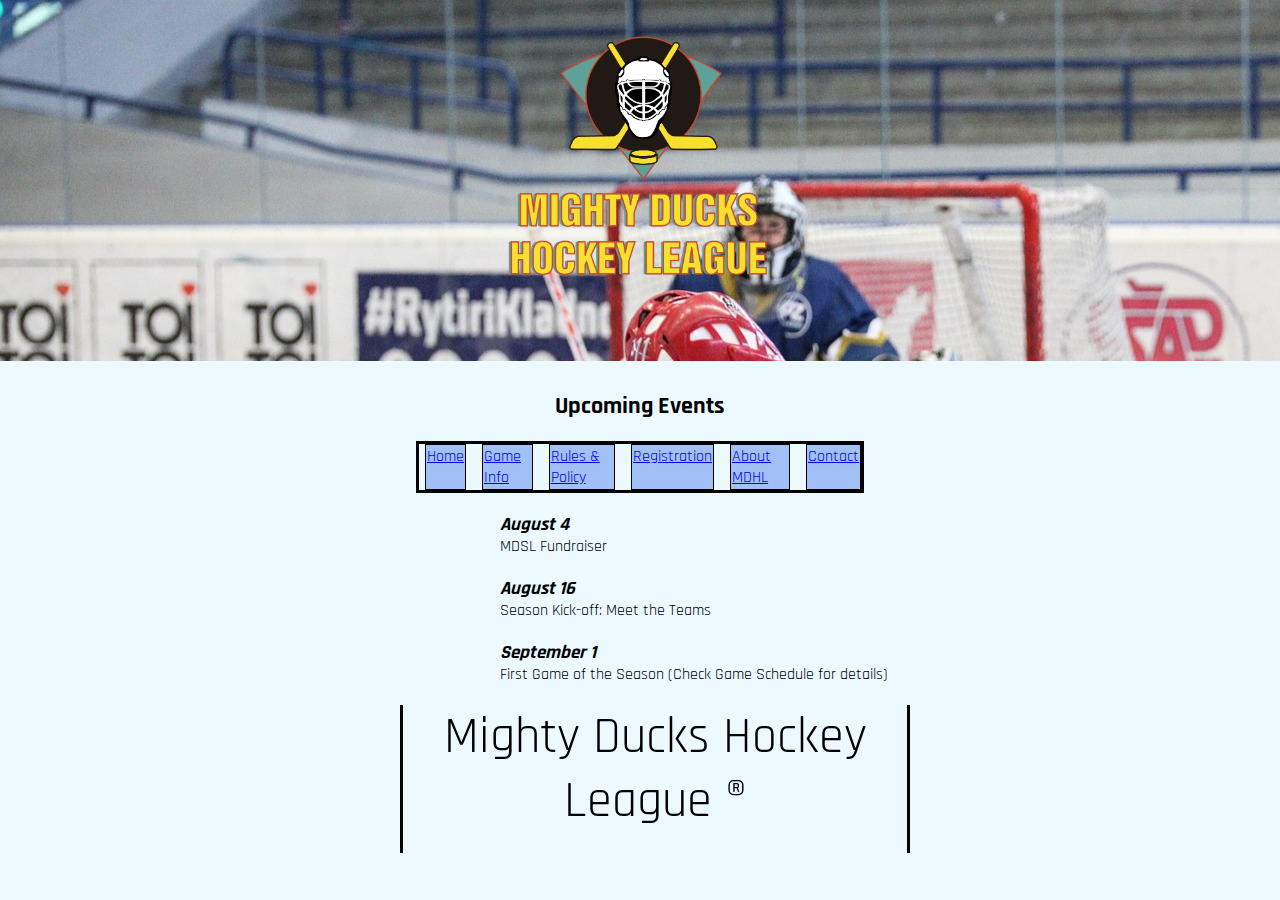
<file: index.html>
<!DOCTYPE html>
<html lang="en">


<head>
    <meta charset="UTF-8">
    <meta http-equiv="X-UA-Compatible" content="IE=edge">
    <meta name="viewport" content="width=device-width, initial-scale=1.0">
    <link rel="shortcut icon" href="./assets/img/logo.ico" type="image/x-icon">
    <!-- <link rel="stylesheet" href="./assets/styles/design1.css"> -->
    <!-- <link rel="stylesheet" href="./assets/styles/design2.css"> -->
    <link rel="stylesheet" href="./assets/styles/design3.css">
    <title>MDHL</title>
</head>

<body>
    <div class="all"></div>
    <header>
        <div class="header">
            <img id="design1" src="./assets/img/design1_image1.jpg" alt="">
            <img id="design2" src="./assets/img/design1_image2.jpg" alt="">
            <!-- <div class="container1">
                <h1>Mighty Ducks Hockey League</h1>
            </div> -->
            <div class="logo">
                <img id="logo" src="./assets/img/logo.png" width="100" alt="200">
            </div>
            <div class="up">
                <h2>Upcoming Events</h2>
            </div>
        </div>
    </header>
    <nav class="navegador">
        <a class="nav-btn" href="#">Home</a>
        <a class="nav-btn" href="./game_info.html">Game Info</a>
        <a class="nav-btn" href="./rules.html">Rules & Policy</a>
        <a class="nav-btn" href="./registration.html">Registration</a>
        <a class="nav-btn" href="./about.html">About MDHL</a>
        <a class="nav-btn" href="./contact.html">Contact</a>
    </nav>
    <main>
        <div class="sections">
            <article>
                <h3 class="italic">August 4</h3>
                <h4>MDSL Fundraiser</h4>
            </article>
            <article>
                <h3 class="italic">August 16</h3>
                <h4>Season Kick-off: Meet the Teams</h4>
            </article>
            <article>
                <h3 class="italic">September 1</h3>
                <h4>First Game of the Season (Check Game Schedule for details)</h4>
            </article>
            <div id="containerIndex" class="container1">
                <h4>Mighty Ducks Hockey League &#174;</h4>
            </div> 
        </div>
    <!-- <div class="finalImage">
        <img id="design3" src="./assets/img/hockey1.jpg" alt="">
    </div> -->
    </main>
    <footer>

    </footer>

</body>
</html>
</file>
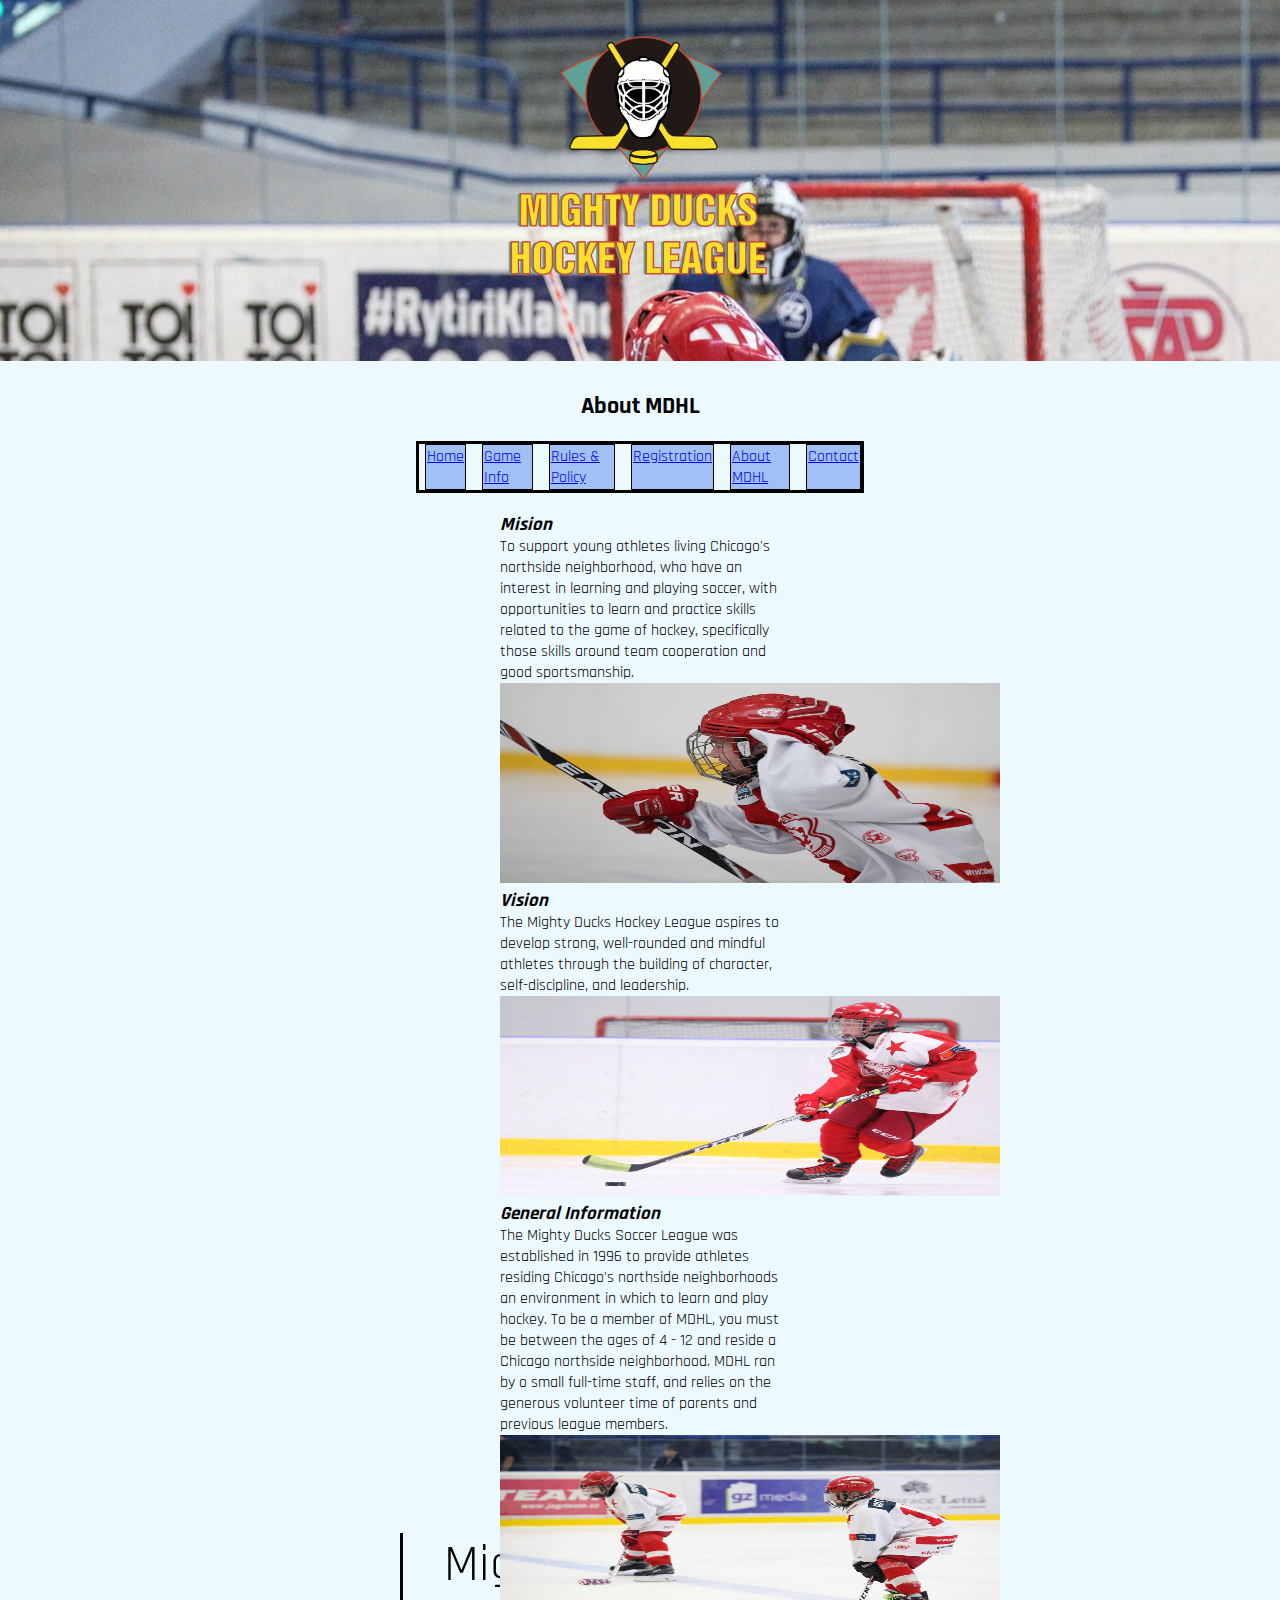
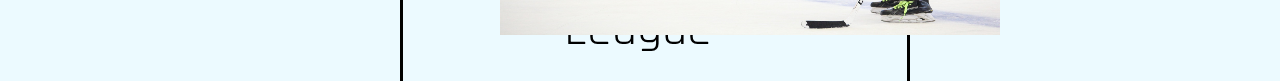
<file: about.html>
<!DOCTYPE html>
<html lang="en">


<head>
    <meta charset="UTF-8">
    <meta http-equiv="X-UA-Compatible" content="IE=edge">
    <meta name="viewport" content="width=device-width, initial-scale=1.0">
    <link rel="shortcut icon" href="./assets/img/logo.png" type="image/x-icon">
    <!-- <link rel="stylesheet" href="./assets/styles/design1.css"> -->
    <!-- <link rel="stylesheet" href="./assets/styles/design2.css"> -->
    <link rel="stylesheet" href="./assets/styles/design3.css">
    <title>About</title>
</head>

<body>
    <header>
        <div class="header">
            <img id="design1" src="./assets/img/design1_image1.jpg" alt="">
            <img id="design2" src="./assets/img/design1_image2.jpg" alt="">
            <!-- <div class="container1">
                <h1>Mighty Ducks Hockey League</h1>
            </div> -->
            <div class="logo">
                <img id="logo" src="./assets/img/logo.png" width="100" alt="200">
            </div>
            <div class="up">
                <h2>About MDHL</h2>
            </div>
        </div>
    </header>
    <nav class="navegador">
        <a class="nav-btn" href="./index.html">Home</a>
        <a class="nav-btn" href="./game_info.html">Game Info</a>
        <a class="nav-btn" href="./rules.html">Rules & Policy</a>
        <a class="nav-btn" href="./registration.html">Registration</a>
        <a class="nav-btn" href="#">About MDHL</a>
        <a class="nav-btn" href="./contact.html">Contact</a>
    </nav>
    <main>
        <div class="sections">
                <article>
                    <h3>Mision</h3>
                    <p>To support young athletes living Chicago's northside neighborhood, who have an interest in
                        learning and playing soccer, with opportunities to learn and practice skills related to the game
                        of
                        hockey, specifically those skills around team cooperation and good sportsmanship.</p>
                        <img class="design4" src="./assets/img/hockey1.jpg" alt="">
                </article>
                <article>
                    <h3>Vision</h3>
                    <p>The Mighty Ducks Hockey League aspires to develop strong, well-rounded and mindful athletes
                        through the building of character, self-discipline, and leadership.</p>
                        <img class="design4" src="./assets/img/hockey2.jpg" alt="">
                </article>
                <article>
                    <h3>General Information</h3>
                    <p>The Mighty Ducks Soccer League was established in 1996 to provide athletes residing
                        Chicago's northside neighborhoods an environment in which to learn and play hockey. To be a
                        member of MDHL, you must be between the ages of 4 - 12 and reside a Chicago northside
                        neighborhood. MDHL ran by o small full-time staff, and relies on the generous volunteer time of
                        parents and previous league members.</p>
                        <img class="design4" src="./assets/img/hockey3.jpg" alt="">
                </article>
                </div>
            <div id="containerAbout" class="container1">
                <h4>Mighty Ducks Hockey League &#174;</h4>
            </div>
    </main>
    <footer>

    </footer>
</body>
</html>
</file>
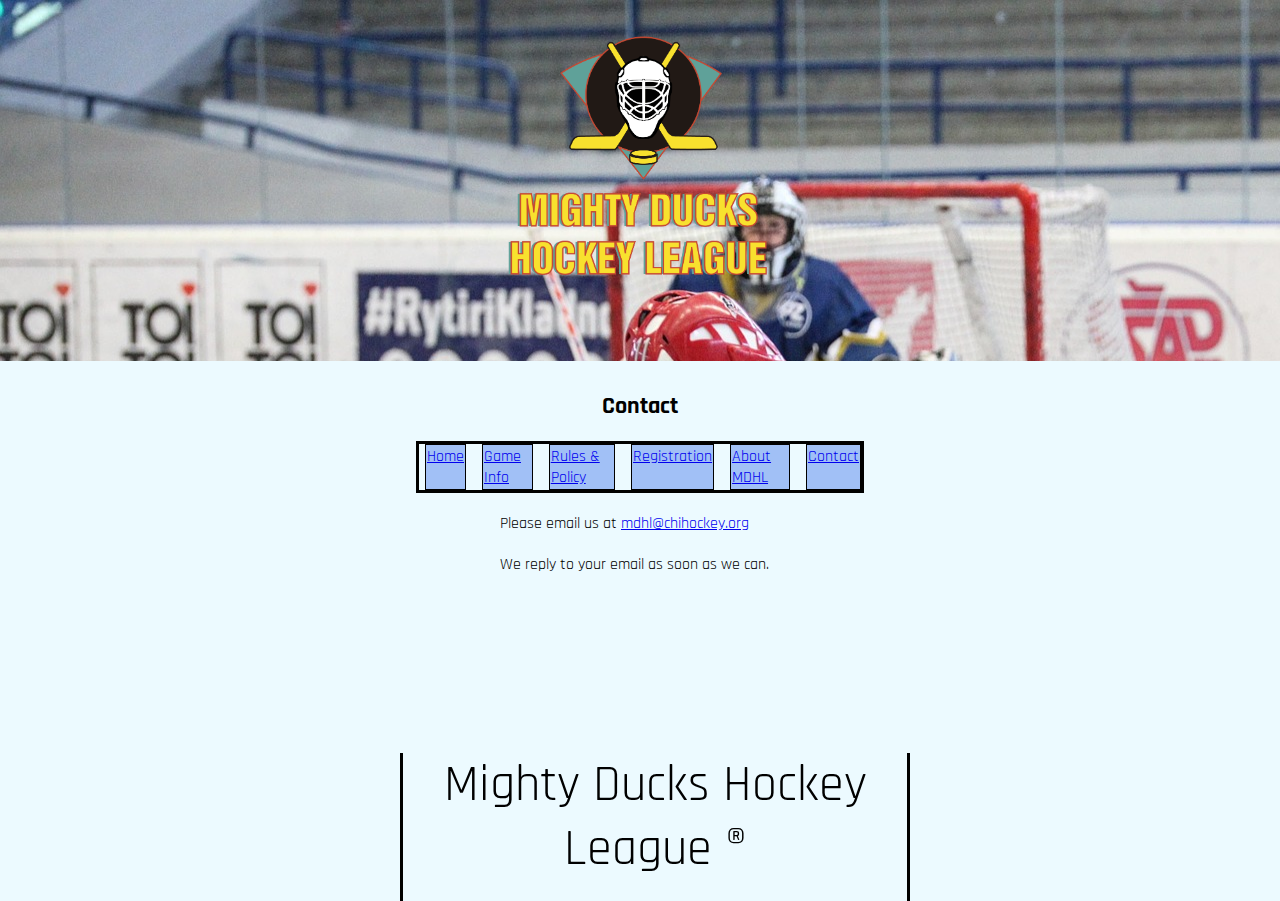
<file: contact.html>
<!DOCTYPE html>
<html lang="en">


<head>
    <meta charset="UTF-8">
    <meta http-equiv="X-UA-Compatible" content="IE=edge">
    <meta name="viewport" content="width=device-width, initial-scale=1.0">
    <link rel="shortcut icon" href="./assets/img/logo.png" type="image/x-icon">
    <!-- <link rel="stylesheet" href="./assets/styles/design1.css"> -->
    <!-- <link rel="stylesheet" href="./assets/styles/design2.css"> -->
    <link rel="stylesheet" href="./assets/styles/design3.css">
    <title>Contact</title>
</head>


<body>
    <header>
        <div class="header">
            <img id="design1" src="./assets/img/design1_image1.jpg" alt="">
            <img id="design2" src="./assets/img/design1_image2.jpg" alt="">
            <!-- <div class="container1">
                <h1>Mighty Ducks Hockey League</h1>
            </div> -->
            <div class="logo">
                <img id="logo" src="./assets/img/logo.png" width="100" alt="200">
            </div>
            <div class="up">
                <h2>Contact</h2>
            </div>
        </div>
    </header>
    <nav class="navegador">
        <a class="nav-btn" href="./index.html">Home</a>
        <a class="nav-btn" href="./game_info.html">Game Info</a>
        <a class="nav-btn" href="./rules.html">Rules & Policy</a>
        <a class="nav-btn" href="./registration.html">Registration</a>
        <a class="nav-btn" href="./about.html">About MDHL</a>
        <a class="nav-btn" href="#">Contact</a>
    </nav>
    <main>
        <div class="sections">
                <article>
                    <h4>Please email us at <a id="email" href="mailto:mdhl@chihockey.org">mdhl@chihockey.org</a></h4>
                    <h4>We reply to your email as soon as we can.</h4>
                </article>
        </div>
        <div id="containerContact" class="container1">
                <h4>Mighty Ducks Hockey League &#174;</h4>
        </div> 
        <!-- <img id="design5" src="./assets/img/hockey3.jpg"> -->
    </main>
    <footer>

    </footer>
</body>
</html>
</file>
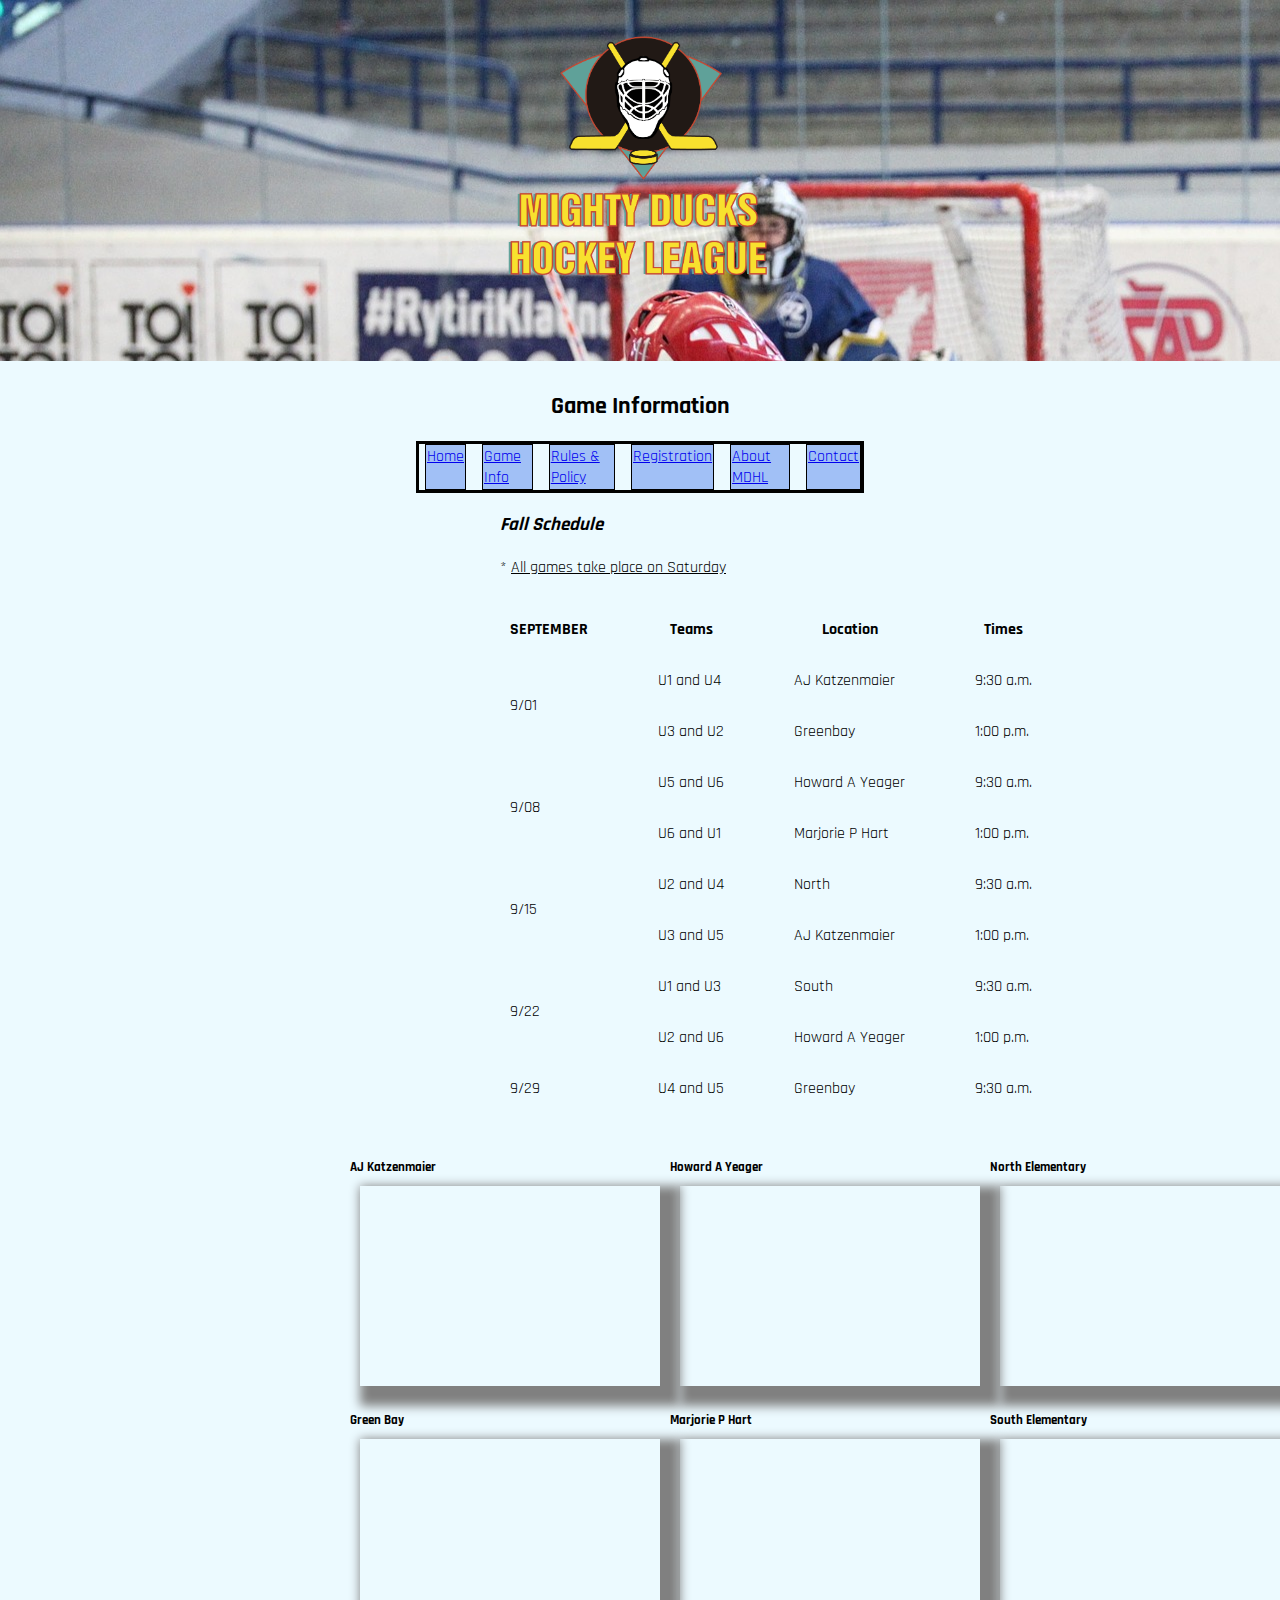
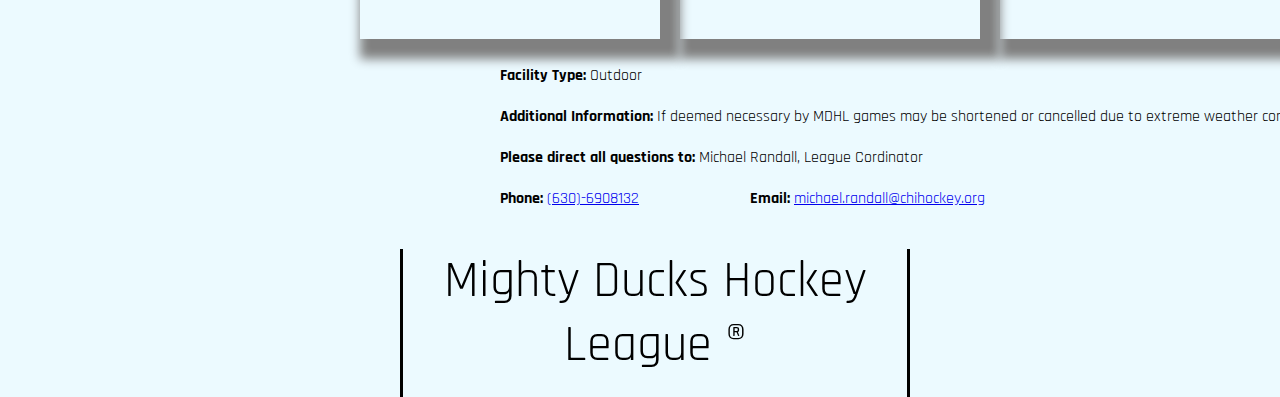
<file: game_info.html>
<!DOCTYPE html>
<html lang="en">

<head>
    <meta charset="UTF-8">
    <meta http-equiv="X-UA-Compatible" content="IE=edge">
    <meta name="viewport" content="width=device-width, initial-scale=1.0">
    <link rel="shortcut icon" href="./assets/img/logo.ico" type="image/x-icon">
    <!-- <link rel="stylesheet" href="./assets/styles/design1.css"> -->
    <!-- <link rel="stylesheet" href="./assets/styles/design2.css"> -->
    <link rel="stylesheet" href="./assets/styles/design3.css">
    <title>Game Information</title>
</head>

<body>
    <header>
        <div class="header">
            <img id="design1" src="./assets/img/design1_image1.jpg" alt="">
            <img id="design2" src="./assets/img/design1_image2.jpg" alt="">
            <!-- <div class="container1">
                <h1>Mighty Ducks Hockey League</h1>
            </div> -->
            <div class="logo">
                <img id="logo" src="./assets/img/logo.png" width="100" alt="200">
            </div>
            <div class="up">
                <h2>Game Information</h2>
            </div>
        </div>
    </header>
    <nav class="navegador">
        <a class="nav-btn" href="./index.html">Home</a>
        <a class="nav-btn" href="#">Game Info</a>
        <a class="nav-btn" href="./rules.html">Rules & Policy</a>
        <a class="nav-btn" href="./registration.html">Registration</a>
        <a class="nav-btn" href="./about.html">About MDHL</a>
        <a class="nav-btn" href="./contact.html">Contact</a>
    </nav>

    <main>
        <div class="lista">
            <h3>Fall Schedule</h3>
            <br>
            <h4>* <u>All games take place on Saturday</u></h4>
            <br>
            <table class="tabla">
                <tr>
                    <th>SEPTEMBER</th>
                    <th>Teams</th>
                    <th>Location</th>
                    <th>Times</th>
                </tr>
                <tr>
                    <td rowspan="2">9/01</td>
                    <td>U1 and U4</td>
                    <td>AJ Katzenmaier</td>
                    <td>9:30 a.m.</td>
                </tr>
                <tr>
                    <td>U3 and U2</td>
                    <td>Greenbay</td>
                    <td>1:00 p.m.</td>
                </tr>
                <tr>
                    <td rowspan="2">9/08</td>
                    <td>U5 and U6</td>
                    <td>Howard A Yeager</td>
                    <td>9:30 a.m.</td>
                </tr>
                <tr>
                    <td>U6 and U1</td>
                    <td>Marjorie P Hart</td>
                    <td>1:00 p.m.</td>
                </tr>
                <tr>
                    <td rowspan="2">9/15</td>
                    <td>U2 and U4</td>
                    <td>North</td>
                    <td>9:30 a.m.</td>
                </tr>
                <tr>
                    <td>U3 and U5</td>
                    <td>AJ Katzenmaier</td>
                    <td>1:00 p.m.</td>
                </tr>
                <tr>
                    <td rowspan="2">9/22</td>
                    <td>U1 and U3</td>
                    <td>South</td>
                    <td>9:30 a.m.</td>
                </tr>
                <tr>
                    <td>U2 and U6</td>
                    <td>Howard A Yeager</td>
                    <td>1:00 p.m.</td>
                </tr>
                <tr>
                    <td >9/29</td>
                    <td>U4 and U5</td>
                    <td>Greenbay</td>
                    <td>9:30 a.m.</td>
                </tr>
            </table>

            <div class="maps">
                <div>
                    <h5>AJ Katzenmaier</h5>
                    <iframe src="https://www.google.com/maps/embed?pb=!1m18!1m12!1m3!1d2949.780458165188!2d-87.86499328430808!3d42.32588114525144!2m3!1f0!2f0!3f0!3m2!1i1024!2i768!4f13.1!3m3!1m2!1s0x880f932fbc6ba7cd%3A0xcf2bbe275c6da815!2sAJ%20Katzenmaier%20Academy!5e0!3m2!1ses!2sar!4v1675808751984!5m2!1ses!2sar" width="300" height="200" style="border:5px;" allowfullscreen="" loading="lazy" referrerpolicy="no-referrer-when-downgrade"></iframe>
                    <h5>Green Bay</h5>
                    <iframe src="https://www.google.com/maps/embed?pb=!1m18!1m12!1m3!1d2950.0104181542624!2d-87.87107038430817!3d42.320976545561!2m3!1f0!2f0!3f0!3m2!1i1024!2i768!4f13.1!3m3!1m2!1s0x880f933bce5af881%3A0x740a7a7d548adce1!2sGreen%20Bay%20School%20(Pre-K)!5e0!3m2!1ses!2sar!4v1675810340833!5m2!1ses!2sar" width="300" height="200" style="border:5px;" allowfullscreen="" loading="lazy" referrerpolicy="no-referrer-when-downgrade"></iframe>
                </div>
                <div>
                    <h5>Howard A Yeager</h5>
                    <iframe src="https://www.google.com/maps/embed?pb=!1m18!1m12!1m3!1d2950.269876673849!2d-87.85606978430833!3d42.31544224591016!2m3!1f0!2f0!3f0!3m2!1i1024!2i768!4f13.1!3m3!1m2!1s0x880feccac26b07c5%3A0x8b51fa5d6efe771a!2sHoward%20A.%20Yeager%20School%20(PREK-K)!5e0!3m2!1ses!2sar!4v1675810405058!5m2!1ses!2sar" width="300" height="200" style="border:5px;" allowfullscreen="" loading="lazy" referrerpolicy="no-referrer-when-downgrade"></iframe>             
                    <h5>Marjorie P Hart</h5>
                    <iframe src="https://www.google.com/maps/embed?pb=!1m18!1m12!1m3!1d2968.2896536436565!2d-87.64816138431718!3d41.92962687016665!2m3!1f0!2f0!3f0!3m2!1i1024!2i768!4f13.1!3m3!1m2!1s0x880fd30f2637f9d7%3A0xdbff5d5dfcfcfa35!2sMarjorie%20P%20Hart%20Elementary!5e0!3m2!1ses!2sar!4v1675810424272!5m2!1ses!2sar" width="300" height="200" style="border:5px;" allowfullscreen="" loading="lazy" referrerpolicy="no-referrer-when-downgrade"></iframe>
                </div>
                <div>
                    <h5>North Elementary</h5>
                    <iframe src="https://www.google.com/maps/embed?pb=!1m18!1m12!1m3!1d2962.9585174508406!2d-87.88349248431454!3d42.044069862989936!2m3!1f0!2f0!3f0!3m2!1i1024!2i768!4f13.1!3m3!1m2!1s0x880fb793e8d23749%3A0xbdd4da26438cf3a0!2sNorth%20Elementary%20School!5e0!3m2!1ses!2sar!4v1675810509614!5m2!1ses!2sar" width="300" height="200" style="border:5px;" allowfullscreen="" loading="lazy" referrerpolicy="no-referrer-when-downgrade"></iframe>
                    <h5>South Elementary</h5>
                    <iframe src="https://www.google.com/maps/embed?pb=!1m18!1m12!1m3!1d2950.193522975549!2d-87.85678168430827!3d42.31707094580746!2m3!1f0!2f0!3f0!3m2!1i1024!2i768!4f13.1!3m3!1m2!1s0x880feccac2135a21%3A0x8ce88e90b96bbec1!2sSouth%20Elementary%20School%20(K-5)!5e0!3m2!1ses!2sar!4v1675810571510!5m2!1ses!2sar" width="300" height="200" style="border:5px;" allowfullscreen="" loading="lazy" referrerpolicy="no-referrer-when-downgrade"></iframe>
                </div>
            </div>

            <h4><strong>Facility Type:</strong> Outdoor</h4>
            <h4><strong>Additional Information:</strong> If deemed necessary by MDHL games may be shortened or cancelled
                due to extreme weather conditions.</h4>
            <h4><strong>Please direct all questions to:</strong> Michael Randall, League Cordinator</h4>
            <div class="contacts"><h4><strong>Phone:</strong> <a href="tel:(630)690-8132">(630)-6908132</a></h4><h4><strong>Email: </strong><a id="email" href="mailto:michael.randall@chihockey.org">michael.randall@chihockey.org</a></h4></div>  
        </div>
        <div id="containerGame" class="container1">
            <h4>Mighty Ducks Hockey League &#174;</h4>
        </div> 
    </main>

    <footer>

    </footer>
</body>

</html>
</file>
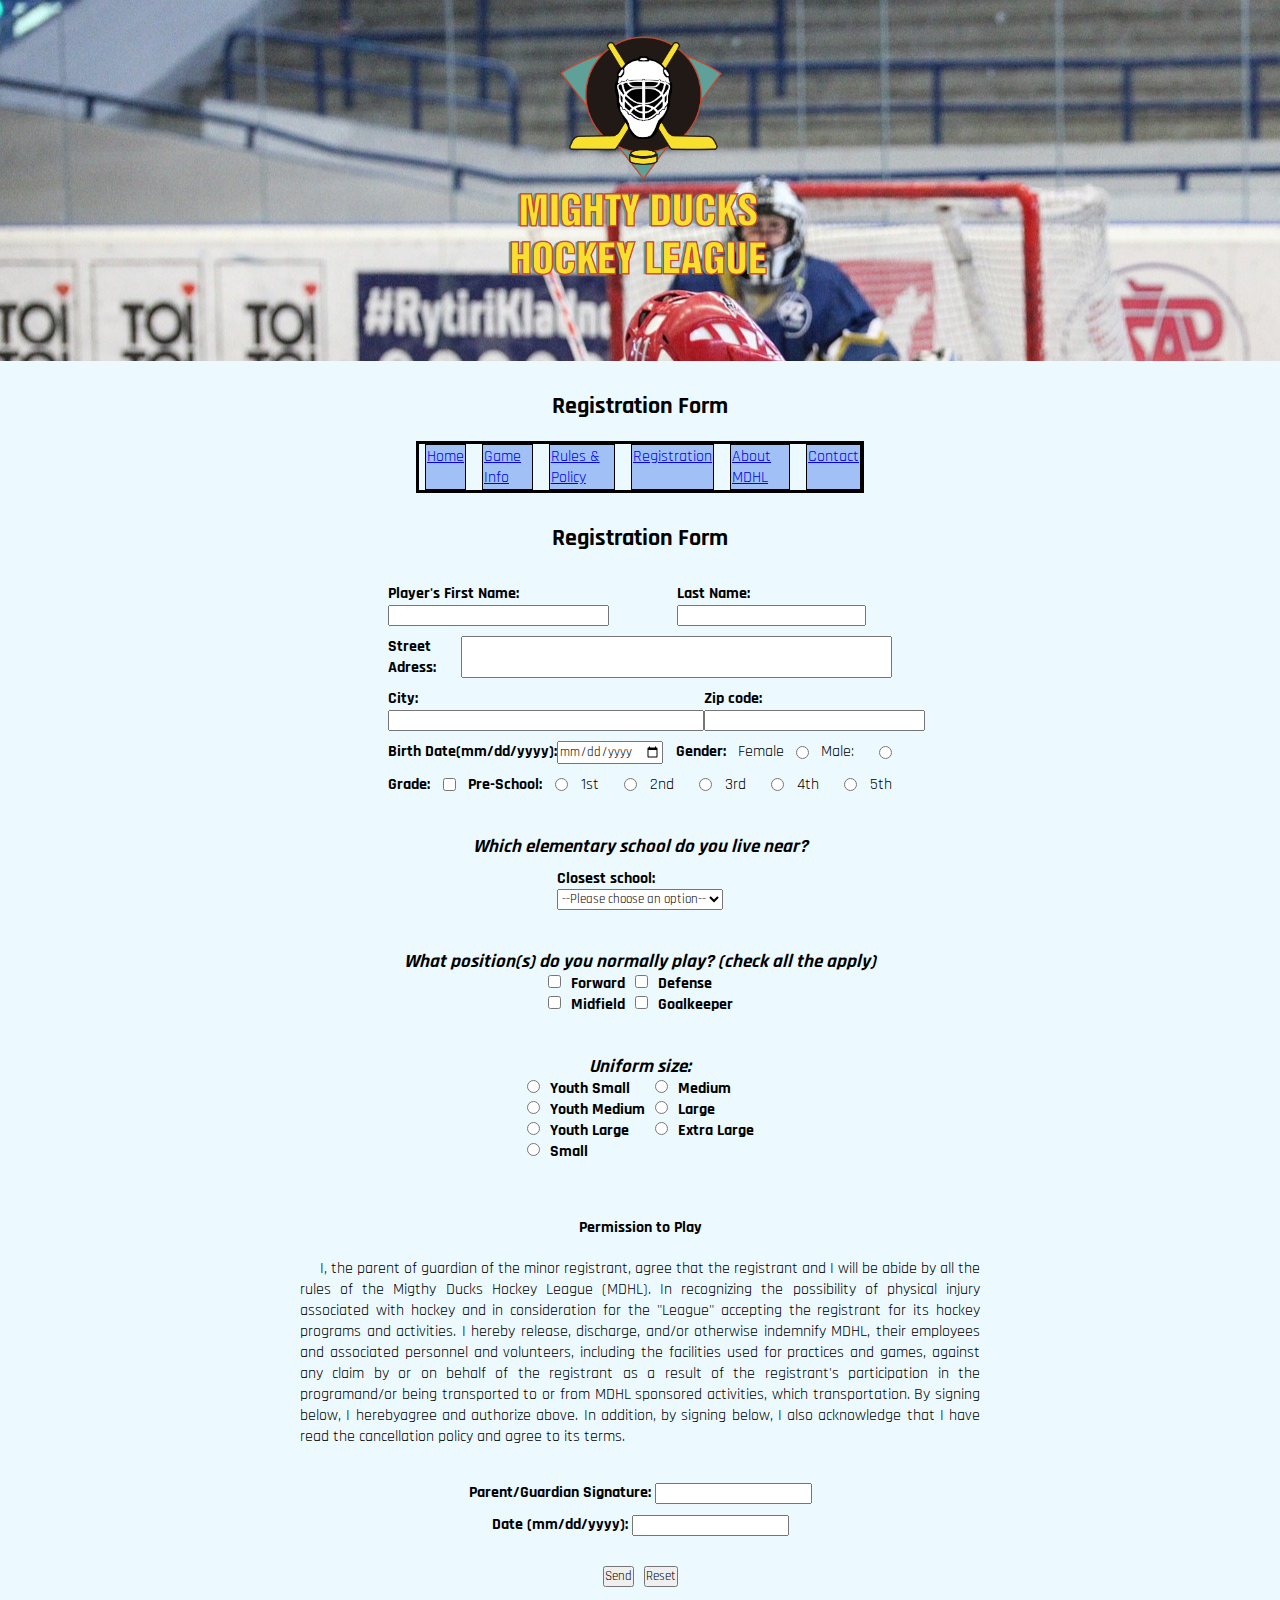
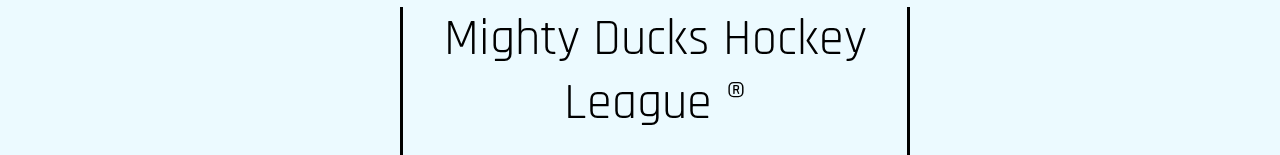
<file: registration.html>
<!DOCTYPE html>
<html lang="en">

<head>
    <meta charset="UTF-8">
    <meta http-equiv="X-UA-Compatible" content="IE=edge">
    <meta name="viewport" content="width=device-width, initial-scale=1.0">
    <link rel="shortcut icon" href="./assets/img/logo.ico" type="image/x-icon">
    <!-- <link rel="stylesheet" href="./assets/styles/design1.css"> -->
    <!-- <link rel="stylesheet" href="./assets/styles/design2.css"> -->
    <link rel="stylesheet" href="./assets/styles/design3.css">
    <title>Form Page</title>
</head>

<body>
    <div class="all"></div>
    <header>
        <div class="header">
            <img id="design1" src="./assets/img/design1_image1.jpg" alt="">
            <img id="design2" src="./assets/img/design1_image2.jpg" alt="">
            <!-- <div class="container1">
                <h1>Mighty Ducks Hockey League</h1>
            </div> -->
            <div class="logo">
                <img id="logo" src="./assets/img/logo.png" width="100" alt="200">
            </div>
            <div class="up">
                <h2>Registration Form</h2>
            </div>
        </div>
    </header>
    <nav class="navegador">
        <a class="nav-btn" href="./index.html">Home</a>
        <a class="nav-btn" href="./game_info.html">Game Info</a>
        <a class="nav-btn" href="./rules.html">Rules & Policy</a>
        <a class="nav-btn" href="#">Registration</a>
        <a class="nav-btn" href="./about.html">About MDHL</a>
        <a class="nav-btn" href="./contact.html">Contact</a>
    </nav>

    <main>
        <h2 class="registrationForm">Registration Form</h2>
        <form action="./showData.html" method="get">
                <fieldset class="personalData">
                    <div class="firstLine">
                        <label for="name">Player's First Name:<input type="text" name="name" id="name" size="30"required></label>
                        <label for="lastname">Last Name:<input type="text" name="lastname" id="lastname" size="25" required></label>
                    </div>
                    <div class="secondLine">
                        <label for="adress">Street Adress:</label>
                        <input type="text" name="adress" id="adress" size="63" required>
                    </div>
                    <div class="thirdLine">
                        <label for="city">City:<input type="text" name="city" id="city" size="45" required></label>
                        <label for="zipCode">Zip code:<input type="text" name="zipCode" id="zipCode" size="30" required></label>
                    </div>
                    <div class="fourthLine">
                        <label for="birthDate">Birth Date(mm/dd/yyyy):<input type="date" name="birthDate" id="birthDate" required></label>
                        <label for="fem">Gender:</label>Female
                        <input type="radio" name="gender" id="fem" value required>Male:
                        <label for="male"></label>
                        <input type="radio" name="gender" id="male" value required>
                    </div>
                    <div class="fifthLine">
                        <label for="grade">Grade:</label>
                        <input type="checkbox" name="grade" id="grade">
                        <label for="first">Pre-School:</label>
                        <input type="radio" name="preSchool" id="first">1st
                        <label for="second"></label>
                        <input type="radio" name="preSchool" id="second">2nd
                        <label for="third"></label>
                        <input type="radio" name="preSchool" id="third">3rd
                        <label for="fourth"></label>
                        <input type="radio" name="preSchool" id="fourth">4th
                        <label for="fifth"></label>
                        <input type="radio" name="preSchool" id="fifth">5th
                    </div>
                </fieldset>

        <fieldset class="school">
                <div class="title">
                    <h3><strong>Which elementary school do you live near?</strong></h3>
                </div>
                <div class="schools">
                    <div>
                        <label for="schools">Closest school:</label>
                        <select name="schools" id="schools" required>
                            <option value="">--Please choose an option--</option>
                            <option value="ajk">AJ Katzeinmaier</option>
                            <option value="gb">Green Bay</option>
                            <option value="hay">Howard A Yeager</option>
                            <option value="mph">Marjorie P Hart</option>
                            <option value="ne">North Elementary</option>
                            <option value="se">South Elementary</option>
                        </select>
                    </div>
                </div>
        </fieldset>

        <fieldset>
            <div class="title">
                <h3>What position(s) do you normally play? (check all the apply)</h3>
            </div>
            <div class="positions">
                <div>
                    <label for="forward"><input type="checkbox" name="position" id="forward">Forward</label>
                    <label for="midfield"><input type="checkbox" name="position" id="midfield">Midfield</label>
                </div>
                <div>
                    <label for="defense"><input type="checkbox" name="position" id="defense">Defense</label>
                    <label for="goalkeeper"><input type="checkbox" name="position" id="goalkeeper">Goalkeeper</label>
                </div>
            </div>
        </fieldset>

        <fieldset>
            <div class="title">
                <h3>Uniform size:</h3>
            </div>
            <div class="uniformSize">
                <div>
                    <label for="ys"><input type="radio" name="size" id="ys">Youth Small</label>
                    <label for="ym"><input type="radio" name="size" id="ym">Youth Medium</label>
                    <label for="yl"><input type="radio" name="size" id="yl">Youth Large</label>
                    <label for="small"><input type="radio" name="size" id="small">Small</label>
                </div>
                <div>
                    <label for="medium"><input type="radio" name="size" id="medium">Medium</label>
                    <label for="large"><input type="radio" name="size" id="large">Large</label>
                    <label for="xl"><input type="radio" name="size" id="xl">Extra Large</label>
                </div>
            </div>
        </fieldset>

        <div class="permission">
            <dl>
                <dt>Permission to Play</dt>
                <dd>I, the parent of guardian of the minor registrant, agree that the registrant and I will be abide by
                    all the
                    rules of the Migthy Ducks Hockey League (MDHL). In recognizing the possibility of physical injury
                    associated with hockey and in consideration for the "League" accepting the registrant for its
                    hockey programs and activities. I hereby release, discharge, and/or otherwise indemnify MDHL,
                    their employees and associated personnel and volunteers, including the facilities used for
                    practices and games, against any claim by or on behalf of the registrant as a result of the
                    registrant's participation in the programand/or being transported to or from MDHL sponsored
                    activities, which transportation.
                    By signing below, I herebyagree and authorize above. In addition, by signing below, I also
                    acknowledge that I have read the cancellation policy and agree to its terms.
                </dd>
            </dl>
        </div>

            <fieldset class="signDate">
                <div>
                    <label for="signature">Parent/Guardian Signature:</label>
                    <input type="text" name="signature" id="signature" required>
                </div>
                <div>
                    <label for="date">Date (mm/dd/yyyy):</label>
                    <input type="text" name="date" id="date" required>
                </div>
            </fieldset>
            <!-- <h4>Parent/Guardian Signature:</h4>
                <h4>Date:</h4> -->
        <div class="finalButtons">
            <input type="submit" value="Send">
            <input type="reset" value="Reset">
        </div>
    </form>
    
        <div id="containerIndex" class="container1">
            <h4>Mighty Ducks Hockey League &#174;</h4>
        </div>
    </main>

    <footer>

    </footer>

</body>

</html>
</file>
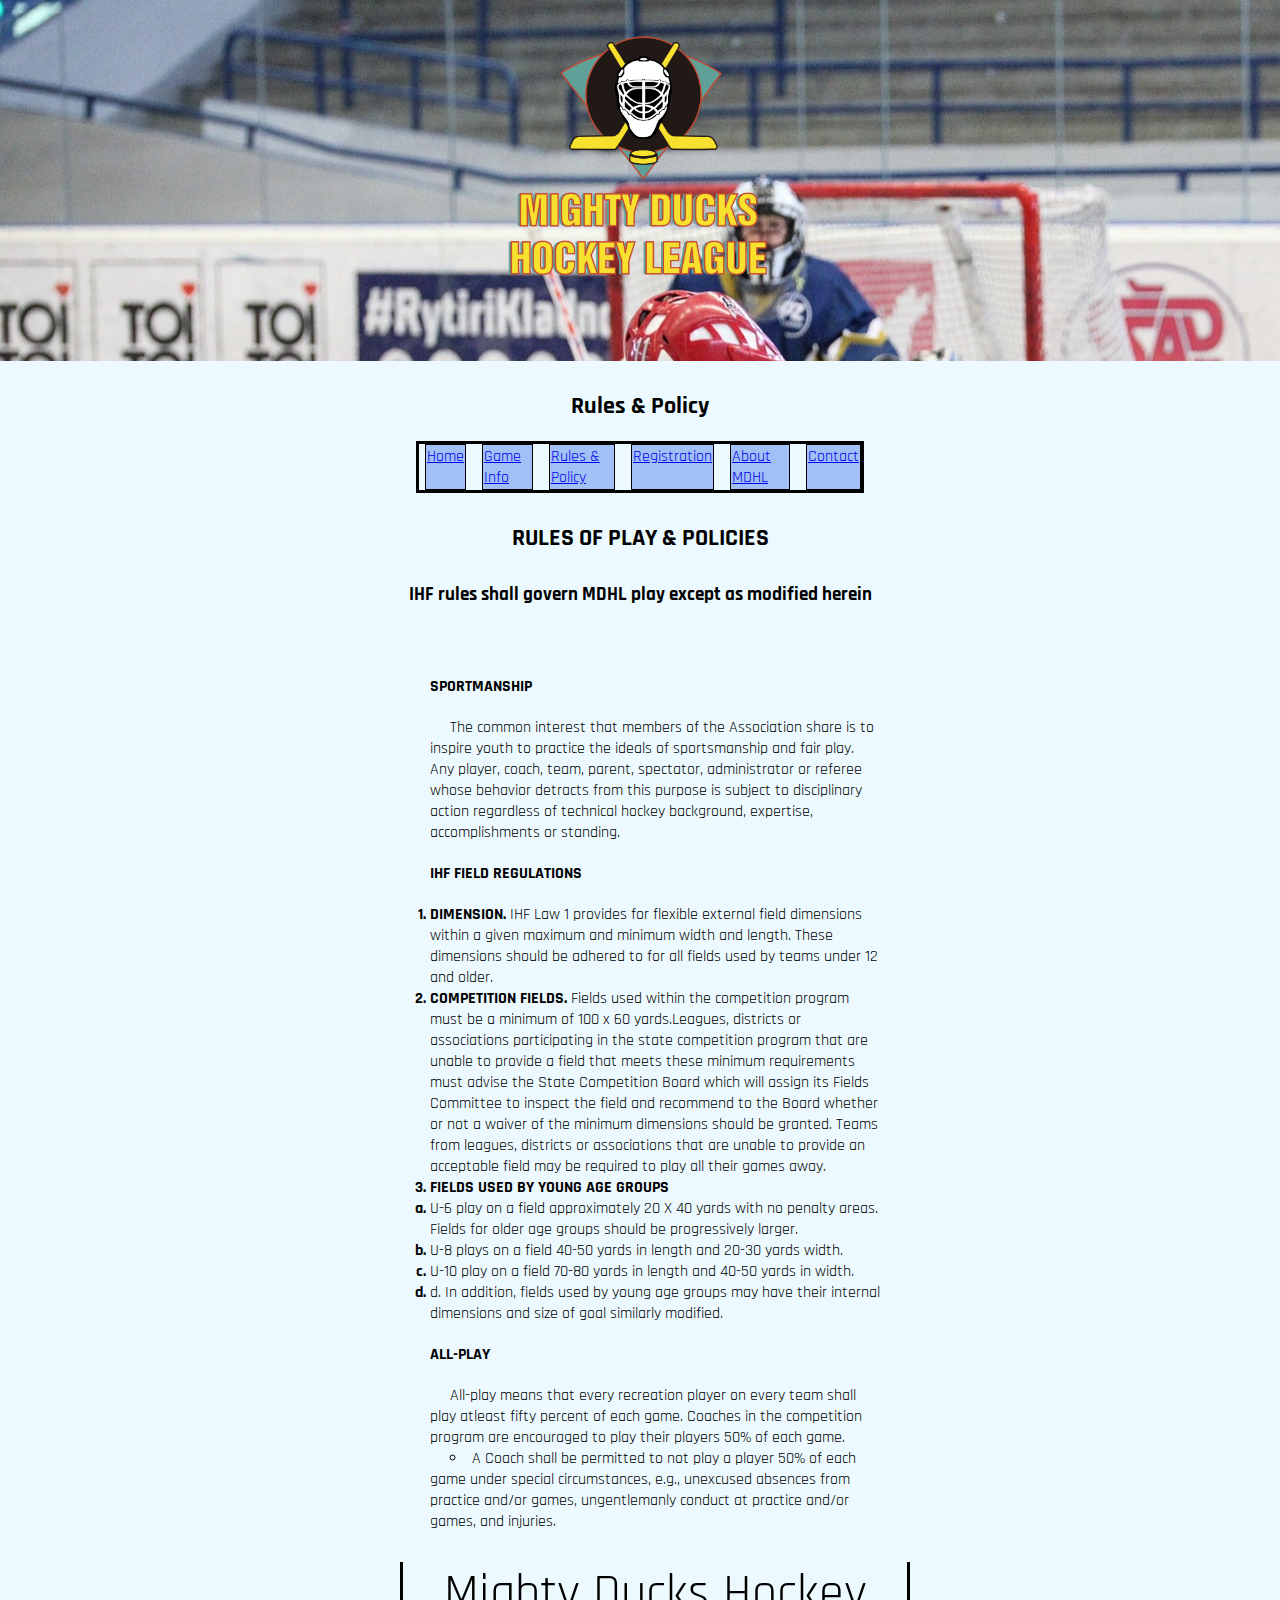
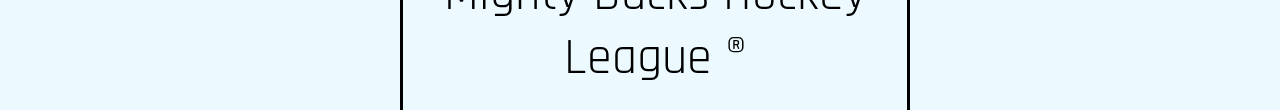
<file: rules.html>
<!DOCTYPE html>
<html lang="en">

<head>
    <meta charset="UTF-8">
    <meta http-equiv="X-UA-Compatible" content="IE=edge">
    <meta name="viewport" content="width=device-width, initial-scale=1.0">
    <link rel="shortcut icon" href="./assets/img/logo.ico" type="image/x-icon">
    <!-- <link rel="stylesheet" href="./assets/styles/design1.css"> -->
    <!-- <link rel="stylesheet" href="./assets/styles/design2.css"> -->
    <link rel="stylesheet" href="./assets/styles/design3.css">
    <title>Rules of Play & Policies Page</title>
</head>

<body>

    <header>
        <div class="header">
            <img id="design1" src="./assets/img/design1_image1.jpg" alt="">
            <img id="design2" src="./assets/img/design1_image2.jpg" alt="">
            <!-- <div class="container1">
                <h1>Mighty Ducks Hockey League</h1>
            </div> -->
            <div class="logo">
                <img id="logo" src="./assets/img/logo.png" width="100" alt="200">
            </div>
            <div class="up">
                <h2>Rules & Policy</h2>
            </div>
        </div>
    </header>
    <nav class="navegador">
        <a class="nav-btn" href="./index.html">Home</a>
        <a class="nav-btn" href="./game_info.html">Game Info</a>
        <a class="nav-btn" href="#">Rules & Policy</a>
        <a class="nav-btn" href="./registration.html">Registration</a>
        <a class="nav-btn" href="./about.html">About MDHL</a>
        <a class="nav-btn" href="./contact.html">Contact</a>
    </nav>

    <main>
        <div>
        <h2 id="rules">RULES OF PLAY & POLICIES</h2>
        </div>
        <div>
        <h3 id="rulesSubtitle">IHF rules shall govern MDHL play except as modified herein</h3>
        </div>
        <div class="rulesList">
        <dl>
            <dt><strong>SPORTMANSHIP</strong></dt>
            <dd>The common interest that members of the Association share is to inspire
                youth to practice the ideals of sportsmanship and fair play. Any player, coach,
                team, parent, spectator, administrator or referee whose behavior detracts from
                this purpose is subject to disciplinary action regardless of technical hockey
                background, expertise, accomplishments or standing.</dd>
            <dt><strong>IHF FIELD REGULATIONS</strong></dt>
            <dd></dd>
        </dl>
        <ol>
            <li><strong>DIMENSION.</strong> IHF Law 1 provides for flexible external field dimensions within
                a given maximum and minimum width and length. These dimensions should be
                adhered to for all fields used by teams under 12 and older.</li>
            <li><strong>COMPETITION FIELDS.</strong> Fields used within the competition program must be
                a minimum of 100 x 60 yards.Leagues, districts or associations participating in
                the state competition program that are unable to provide a field that meets these
                minimum requirements must advise the State Competition Board which will
                assign its Fields Committee to inspect the field and recommend to the Board
                whether or not a waiver of the minimum dimensions should be granted. Teams
                from leagues, districts or associations that are unable to provide an acceptable
                field may be required to play all their games away.</li>
            <li><strong>FIELDS USED BY YOUNG AGE GROUPS</strong></li>
        </ol>
        <ol type="a">
            <li>U-6 play on a field approximately 20 X 40 yards with no penalty areas. Fields
                for older age groups should be progressively larger.
            </li>
            <li>
                U-8 plays on a field 40-50 yards in length and 20-30 yards width.
            </li>
            <li>
                U-10 play on a field 70-80 yards in length and 40-50 yards in width.
            </li>
            <li>
                d. In addition, fields used by young age groups may have their internal
                dimensions and size of goal similarly modified.
            </li>
        </ol>
            <dl>
                <dt><strong>ALL-PLAY</strong></dt>
                <dd>All-play means that every recreation player on every team shall play atleast
                    fifty percent of each game. Coaches in the competition program are encouraged
                    to play their players 50% of each game.</dd>
            </dl>       
            <ul class="ulCircle">
                <li class="ultimaLista">A Coach shall be permitted to not play a player 50% of each game
                            under special circumstances, e.g., unexcused absences from practice
                            and/or games, ungentlemanly conduct at practice and/or games, and
                            injuries.</li>
            </ul>

        </div>
        <div id="containerRules" class="container1">
            <h4>Mighty Ducks Hockey League &#174;</h4>
        </div>
    </main>

    <footer>

    </footer>
</body>

</html>
</file>
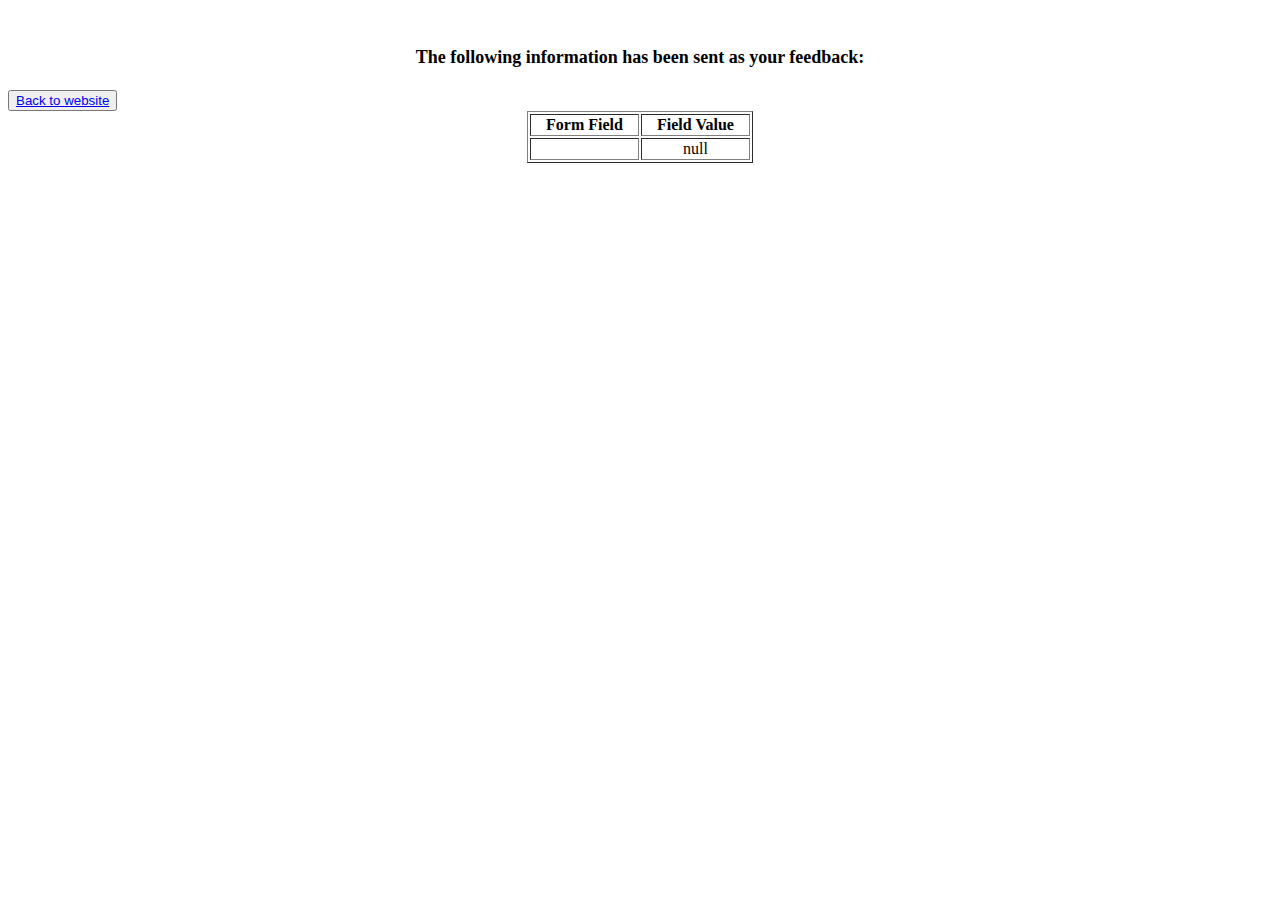
<file: showData.html>
<html>
<head>
<title>Feedback Sent</title>
</head>
<body>
<p align=center>&nbsp;</p>
<h1 align=center><font size="+1">The following information has been sent as your
  feedback:</font></h1>

<table border="1" align=center width="226">
  <tr>
    <th align="center">Form Field</th>
    <th align="center">Field Value</th>
  </tr>
  <button class="back" id="btn7" class="nav-btn"><a href="./registration.html">Back to website</a></button>



<script language="javascript">
var args = location.search.substr(1).split('&');
for (var i = 0; i < args.length; ++i) {
  var parts = args[i].split('=');
  if (parts != null) {
    var field = parts[0];
    var value = parts[1];
    if (value == null) {
      value = "null"
    }
    else {
      value = '"' + unescape(value.replace(/\+/g, ' ')) + '"';
    }

    document.writeln('<tr><td align="center">' + field + '</td>');
    document.writeln('<td align="center">' + value + '</td></tr>');
  }
}
</script>

<noscript>
<tr><td>
<p>You need to turn on Javascript in your browser.</p>

<p>In Microsoft Internet Explorer 4 or greater:</p>
<ul>
<li>From the "Tools" menu (in IE 4, it's the "View" menu), select "Internet Options".</li>
<li>Click on the "Security" tab.</li>
<li>Click on the "Custom Level" button. (In IE 4, select "Custom"
and then click on "Settings...".)</li>
<li>Under "Active scripting" make sure "Enable" is selected.</li>
</ul>

<p>In Netscape version 4 or greater:</p>
<ul>
<li>From the <b>Edit</b> menu, select <b>Preferences</b>.</li>
<li>In the <b>Category</b> list on the left, click on the word "Advanced".</li>
<li>In the panel on the right, make sure "Enable JavaScript" is checked.</li>
<li>Click the <b>OK</b> button.</li>
</ul>

</td></tr>
</noscript>

</table>
</body>
</html>
</file>
<file: assets/styles/design1.css>
@import url('https://fonts.googleapis.com/css2?family=Comic+Neue&display=swap');


*{
    font-family: 'Comic Neue', Courier, monospace;
    margin: 0;
    padding: 0;
    box-sizing: border-box;
}

h1{
    position: relative;
    top: 10px;
    left: 300px; 
    height: 30px;
    display: inline-block;
    font-size: 50px;
    position: absolute;
}

h2{
    position: relative;
    top: 0px;
    left: 300px; 
    height: 30px;
    width: 900px;
    color: white;
    background-color: black;
    text-align: center;
    display: block;
    
}

h3{
    font-weight: bold;
}

h4{
    font-weight: normal;
    margin-left: 10px;
}

p{
    font-weight: normal;
    margin-left: 10px;
    width: 700px;
}

a{
   text-decoration: underline;
   color: blue; 
   margin-bottom: 50px;
   display: block;
}

article{
    margin-bottom: 25px;
    display: block;
}

button:disabled,
button {
    background: none;
    border: 0;
    color: inherit;
    text-decoration: none;
    display: block;
}


.italic{
    font-style: italic;
}

#design1{
    position: relative;
    top: 10px;
    left: 300px; 
    width: 900px;
    height: 300px;
}

#design2{
    display: none;
}

#design3{
    display: none;
}

#design4{
    display: none;
}

#design5{
    display: none;
}

#logo{
    margin-top: -100px;
    margin-left: 1000px;
    position: absolute;
    vertical-align: middle;
    padding-left: 0px;
    justify-content: right;
    width: 150px;
}

.active{
    color: black;
    text-decoration: none;
}

.navegador{
    position: relative;
    top: 400px;
    left: 300px; 
    display:block;
    position:absolute;
}

.sections{
    position: relative;
    top: 400px;
    left: 500px;
    width: 500px;
    height: 300px;
    position: absolute;
}

#btn2{
    visibility: hidden;
    display: none;
}
</file>
<file: assets/styles/design2.css>
@import url('https://fonts.googleapis.com/css2?family=Comic+Neue&display=swap');


*{
    font-family: 'Comic Neue', Courier, monospace;
    margin: 0;
    padding: 0;
    box-sizing: border-box;
}

#design1{
    display: none;
}

#design2{
    position: relative;
    top: 160px;
    left: 300px; 
    width: 900px;
    height: 200px;
}

#design3{
    display: none;
}

#design4{
    display: none;
}

#design5{
    display: none;
}

h1{
    font-style: italic;
    position: relative;
    top: 105px;
    left: 300px; 
    height: 30px;
    display: inline-block;
    font-size: 50px;
    position: absolute;
}

h2{
    color: black;
    background-color: white;
    border: 3px solid black;
    position: relative;
    height: 30px;
    width: 900px;
    text-align: center;
    display: block;
    top: 155px;
    left: 300px;
}

h3{
    font-weight: bold;
    font-style: italic;
}

h4{
    font-weight: normal;
    width: 1000px;
}

#logo{
    margin-top: 200px;
    margin-left: 300px;
    position: absolute;
    vertical-align: middle;
    padding-left: 0px;
    justify-content: right;
    width: 150px;
}

#email{
    color: blue !important;
    text-decoration: underline;
    font-weight: normal;
    font-size: initial;
    display: inline-block;
    margin-bottom: 25px;
}

a{
    text-decoration: none;
    color: white; 
    font-weight: bold;
    font-size: 20px;
    display: block;
 }

.active{
    width: 77px;
    height: 27px;
    top: 120px;
    left: 940px; 
    color: white;
    text-decoration: none;
    background-color: green;
}

.navegador{
    margin-top: 25px;
    margin-bottom: 25px;
    position: relative;
    top: 120px;
    left: 940px; 
    display:block;
    position:absolute;
}

 article{
    margin-bottom: 25px;
    display: block;
}

.nav-btn{
    box-shadow: 2px 2px gray;
    width: 80px;
    height: 30px;
    border: 2px solid black;
    background-color: blue;
    color: white;
    font-weight: normal;
    display: inline;
}

#btn1{
    visibility: hidden;
    display: none;
}

.italic{
    font-style: italic;
}

.sections{
    position: relative;
    top: 450px;
    left: 500px; 
    width: 500px;
    height: 300px;
    position: absolute;
}
</file>
<file: assets/styles/design3.css>
@import url('https://fonts.googleapis.com/css2?family=Comic+Neue&display=swap');
  @import url('https://fonts.googleapis.com/css2?family=Comic+Neue&family=Rajdhani&display=swap');

  *{
    font-family: 'Rajdhani', sans-serif;
      margin: 0;
      padding: 0;
      box-sizing: border-box;
  }



header{
  background-image: url(../img/design1_image1.jpg);
  width: 100%;
  display: inline-block;
  align-items: center;
}

 h1{
    width: 100%;
    font-style: italic;
    display: block;
    font-size: 50px;
}

h2{
    margin-top: 30px;
    margin-bottom: 20px;
    width: 100%;
    color: black;
    position: relative;
    display: block;
    text-align: center;
}

h3{
  font-weight: bold;
  font-style: italic;
}

h4{
  font-weight: normal;
  width: 1000px;
  margin-bottom: 20px;
}

article{
  margin-left: 500px;
  margin-right: 500px;
}

body{
  background-color: rgb(236, 250, 255);
}

dt{
  font-weight: bold;
  margin-top: 20px;
  margin-bottom: 20px;
}

dd{
  text-indent: 20px;
}

ol li::marker{
  font-weight: bold;
}

fieldset{
  padding: 10px;
  border: none;
}

label{
  font-weight: bold;
}

.container1{
  font-size: 50px;
  font-weight: bold;
  text-align: center;
  display: flex;
  flex-direction: row;
  justify-content: center;
  margin-right: 370px;
  margin-top: 20px;
  border-left: 3px solid black;
  border-right: 3px solid black;
}

.logo{
  text-align: center;
  display: flex;
  flex-direction: row;
  justify-content: center;
}

.up{
  background-color: rgb(236, 250, 255);
  margin-top: 50px;
  text-align: center;
  display: flex;
  flex-direction: row;
  justify-content: center;
}

.navegador{
  background-color: rgb(236, 250, 255);
  display: flex;
  flex-direction: row;
  width: 35%;
  gap: 10px;
  border: 3px solid black;
  margin: 0 auto;
}

.nav-btn{
  display: flex;
  flex-direction: row;
  background-color: rgb(161, 192, 246);
  border: 1px solid black;
  padding: 1px;
  margin-left: 6px;
}

.italic{
  font-style: italic;
}

.sections{
  margin-top: 20px;
  top: 350px;
  width: 100%;
  height: 220px;
  background-color: rgb(236, 250, 255);
  /* background-image: url(../img/hockey1.jpg);; */
}

.finalImage{
  margin-top: 200px;
  margin-right: 10px;
  text-align: center;
  display: flex;
  flex-direction: row;
  justify-content: center;
}

.all{
  background-color: rgb(236, 250, 255);
}

.lista{
  margin-top: 20px;
    margin-left: 500px;
}

.tabla{
  margin-top: -30px;
  margin-left: -60px;
  margin-bottom: 30px;
  border-collapse: separate;
  border-spacing: 70px 30px;
}

.rulesList{
  margin-top: 70px;
  margin-left: 430px;
  margin-right: 400px;
  margin-bottom: 30px;
}

.contacts{
  display: flex;
  margin-top: 20px;
  width: 500px;
}

.ultimaLista{
  text-indent: 20px;
  list-style-position: inside;
}

.ulCircle{
  list-style-type: circle;
}

.personalData{
  display: flex;
  flex-direction: column;
  align-items: center;
  gap: 10px;
  width: 100%;
  border: none;
  margin-bottom: 20px;
}

.firstLine{
  display: flex;
  width: 40%;
  justify-content: space-between;
}

.secondLine{
  display: flex;
  width: 40%;
  justify-content: start;
}

.thirdLine{
  display: flex;
  width: 40%;
  justify-content: space-between;
}

.fourthLine{
  display: flex;
  width: 40%;
  justify-content: space-between;
}

.fifthLine{
  display: flex;
  width: 40%;
  justify-content: space-between;
}

.school{
  display: flex;
  flex-direction: column;
  gap: 10px;
  width: 100%;
  border: none;
  margin-bottom: 20px;
}

.schools{
  display: flex;
  align-items: start;
  gap: 10px;
  width: 100%;
  border: none;
  flex-direction: row;
  justify-content: center;
}

.schools >div {
  display: flex;
  flex-direction: column;
}

.positions{
  display: flex;
  flex-direction: row;
  gap: 10px;
  width: 100%;
  border: none;
  justify-content: center;
  margin-bottom: 20px;
}

.positions >div{
  display: flex;
  flex-direction: column;
}

.positions >div input{
  margin-right: 10px;
}

.uniformSize{
  display: flex;
  flex-direction: row;
  gap: 10px;
  width: 100%;
  border: none;
  justify-content: center;
  margin-bottom: 20px;
}

.uniformSize >div{
  display: flex;
  flex-direction: column;
}

.uniformSize >div input{
  margin-right: 10px;
}

.permission{
  background-color: rgb(236, 250, 255);
  margin-top: 25px;
  margin-bottom: 25px;
  margin-left: 300px;
  margin-right: 300px;
  display: block;
  text-align: justify;
  justify-content: space-between;
}

.permission >dl>dt{
  text-align: center;
}

.signDate{
  display: flex;
  flex-direction: column;
  align-items: center;
  gap: 10px;
  width: 100%;
  border: none;
  margin-bottom: 20px;
}

.finalButtons{
  display: flex;
  flex-direction: row;
  gap: 10px;
  width: 100%;
  justify-content: center;
  margin-bottom: 20px;
}

.maps{
  display: flex;
  flex-direction: row;
  align-items: center;
  margin-left: -150px;
}

iframe{
  margin: 10px 10px;
  margin-bottom: 20px;
  box-shadow: 10px 10px 10px 10px gray;
  padding: 1em;
}

.title{
  display: flex;
  flex-direction: row;
  gap: 10px;
  width: 100%;
  border: none;
  justify-content: center;
}

.back{
  display: flex;
  text-align: center;
}

#design1{
    display: none;
}

#design2{
     display: none;
}

#design3{
    display: inline-block;
    position: relative;
    width: 900px;
    height: 400px;
}

.design4{
  position: relative;
  width: 500px;
  height: 200px;
}

#design5{
  position: relative;
  top: 260px;
  left: 320px;
  width: 800px;
  height: 200px;
}

#logo{
  justify-content: center;
  width: 300px;
}

#btn2{
    visibility: hidden;
    display: none;
}

#rules{
  font-weight: bold;
}

#rulesSubtitle{
    font-style: normal;
    margin-top: 30px;
    width: 100%;
    color: black;
    position: relative;
    display: block;
    text-align: center;
}

#containerRules{
  margin-left: 400px;
}

#containerIndex{
  margin-left: 400px;
}

#containerAbout{
  margin-top: 800px;
  margin-left: 400px;
}

#containerContact{
  margin-left: 400px;
}

#containerGame{
  margin-left: 400px;
}
</file>
